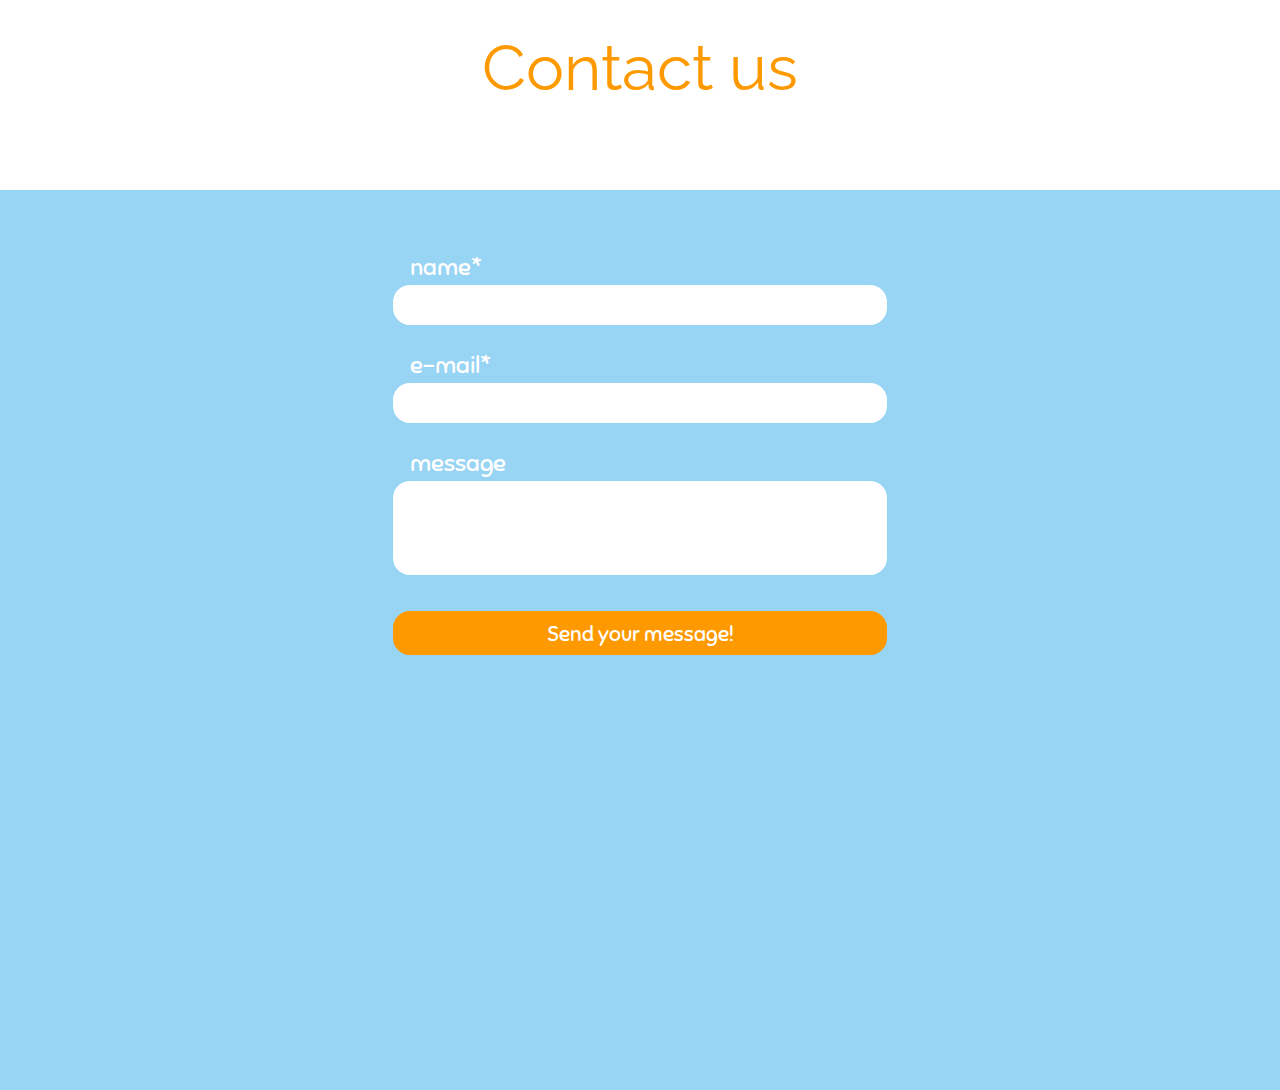
<file: contact.html>
<!DOCTYPE html>
<html lang="en">
<head>
    <meta charset="UTF-8">
    <meta http-equiv="X-UA-Compatible" content="IE=edge">
    <meta name="viewport" content="width=device-width, initial-scale=1.0">
    <title>Contact</title>
</head>
<script>
    $('document').ready(function(){
        $('input[type="text"], input[type="email"], textarea').focus(function(){
            var background = $(this).attr('id');
            $('#' + background + '-form').addClass('formgroup-active');
            $('#' + background + '-form').removeClass('formgroup-error');
        });
        $('input[type="text"], input[type="email"], textarea').blur(function(){
            var background = $(this).attr('id');
            $('#' + background + '-form').removeClass('formgroup-active');
        });
    
    function errorfield(field){
        $(field).addClass('formgroup-error');
        console.log(field);	
    }
    
    $("#waterform").submit(function() {
        var stopsubmit = false;
    
    if($('#name').val() == "") {
        errorfield('#name-form');
        stopsubmit=true;
    }
    if($('#email').val() == "") {
        errorfield('#email-form');
        stopsubmit=true;
    }
      if(stopsubmit) return false;
    });
            
    });
</script>
<style>
    @import url(https://fonts.googleapis.com/css?family=Sniglet|Raleway:900);


body, html{
	height: 100%;
	padding: 0;
	margin: 0;
	font-family: 'Sniglet', cursive;
}
h1{
	font-weight: normal;
	font-size: 4em;
	font-family: 'Raleway', sans-serif;
	margin: 0 auto;
	margin-top: 30px;
	width: 500px;
	color: #F90;
	text-align: center;

}

/* Animation webkit */
@-webkit-keyframes myfirst
{
	0% {margin-left: -235px}
	90% {margin-left: 100%;}
	100% {margin-left: 100%;}
}

/* Animation */
@keyframes myfirst
{
	0% {margin-left: -235px}
	70% {margin-left: 100%;}
	100% {margin-left: 100%;}
}

.fish{
	background-image: url('http://www.geertjanhendriks.nl/codepen/form/fish.png');
	width: 235px;
	height: 104px;
	margin-left: -235px;
	position: absolute;	
	animation: myfirst 24s;
	-webkit-animation: myfirst 24s;
	animation-iteration-count: infinite;
	-webkit-animation-iteration-count: infinite;
	animation-timing-function: linear;
	-webkit-animation-timing-function: linear;
}

#fish{
	top: 120px;
}

#fish2{
	top: 260px;
	animation-delay: 12s;
	-webkit-animation-delay: 12s;
}


header{
	height: 160px;
	background: url('http://www.geertjanhendriks.nl/codepen/form/golf.png') repeat-x bottom;
}

#form{
	height: 100%;	
	background-color: #98d4f3;
	overflow: hidden;
	position: relative;
	
}
form{
	margin: 0 auto;
	width: 500px;
	padding-top: 40px;
	color: white;
	position: relative;
	
	
}
label, input, textarea{
	display: block;	
}
input, textarea{
	width: 500px;	
	border: none;
	border-radius: 20px;
	outline: none;
	padding: 10px;
	font-family: 'Sniglet', cursive;
	font-size: 1em;
	color: #676767;
	transition: border 0.5s;
	-webkit-transition: border 0.5s;
	-moz-transition: border 0.5s;
	-o-transition: border 0.5s;
	border: solid 3px #98d4f3;	
	-webkit-box-sizing:border-box;
	-moz-box-sizing:border-box;
	box-sizing:border-box;
	
}
input:focus, textarea:focus{
	border: solid 3px #77bde0;	
}

textarea{
	height: 100px;	
	resize: none; 
	overflow: auto;
}
input[type="submit"]{
	background-color: #F90;
	color: white;
	height: 50px;
	cursor: pointer;
	margin-top: 30px;
	font-size: 1.29em;
	font-family: 'Sniglet', cursive;
	-webkit-transition: background-color 0.5s;
	-moz-transition: background-color 0.5s;
	-o-transition: background-color 0.5s;
	transition: background-color 0.5s;
}
input[type="submit"]:hover{
	background-color: #e58f0e;
	
}
label{
	font-size: 1.5em;
	margin-top: 20px;
	padding-left: 20px;
}
.formgroup, .formgroup-active, .formgroup-error{
	background-repeat: no-repeat;
	background-position: right bottom;
	background-size: 10.5%;
	transition: background-image 0.7s;
	-webkit-transition: background-image 0.7s;
	-moz-transition: background-image 0.7s;
	-o-transition: background-image 0.7s;
	width: 566px;
	padding-top: 2px;
}

.formgroup{
	background-image: url('http://www.geertjanhendriks.nl/codepen/form/pixel.gif');	
}
.formgroup-active{
	background-image: url('http://www.geertjanhendriks.nl/codepen/form/octo.png');
}
.formgroup-error{
	background-image: url('http://www.geertjanhendriks.nl/codepen/form/octo-error.png');
	color: red;
}
</style>
<body>
    <header>
        <h1>Contact us</h1>
    </header>
    
    <div id="form">
    
    <div class="fish" id="fish"></div>
    <div class="fish" id="fish2"></div>
    
    <form id="waterform" method="post">
    
    <div class="formgroup" id="name-form">
        <label for="name">name*</label>
        <input type="text" id="name" name="name" />
    </div>
    
    <div class="formgroup" id="email-form">
        <label for="email">e-mail*</label>
        <input type="email" id="email" name="email" />
    </div>
    
    <div class="formgroup" id="message-form">
        <label for="message">message</label>
        <textarea id="message" name="message"></textarea>
    </div>
    
        <input type="submit" value="Send your message!" />
    </form>
    </div>
</body>
</html>
</file>
